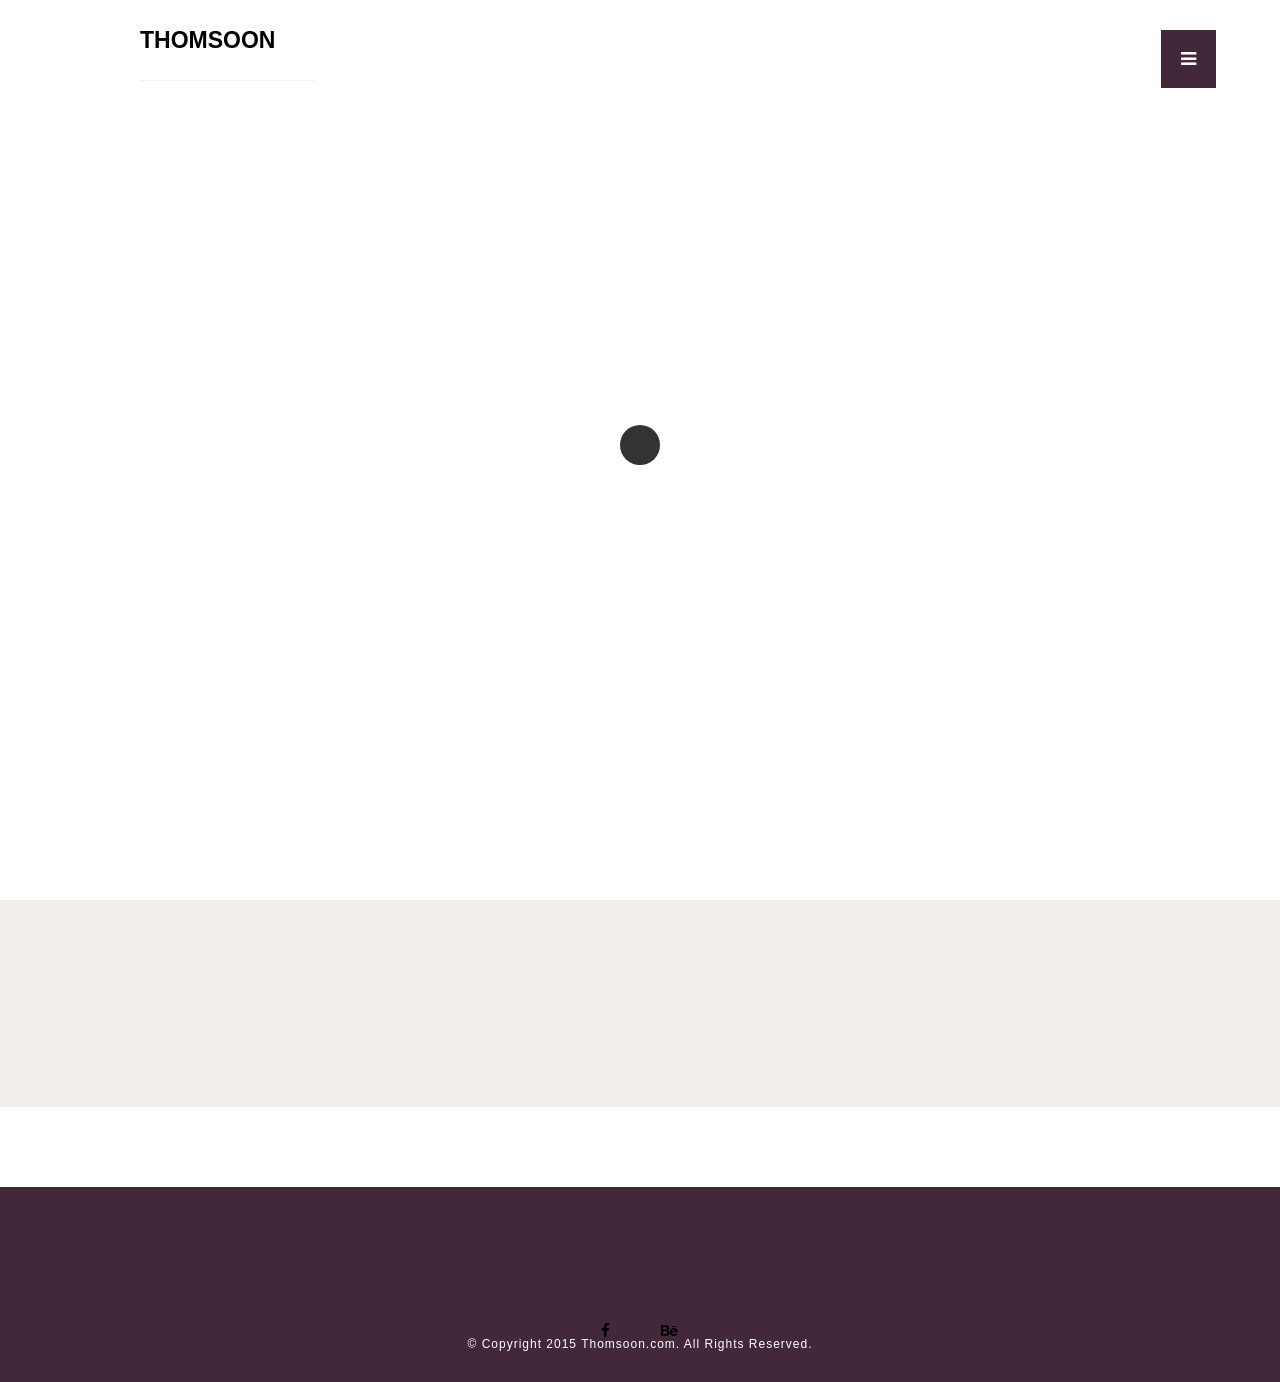
<file: about-us.html>
<!doctype html>

<html lang="en">
<head>

  <meta charset="utf-8">
  <title>About us - THOMSOON - Portfolio with grid and modern simplicity style - download now!</title>
  <meta name="description" content="About us is minimalist and simplicty information in two column and masonry portfolio logo our photography. Check and download free.">
  <meta name="keywords" content="thomsoon, simplicity, theme, html5, about us">
  <meta name="viewport" content="width=device-width, initial-scale=1.0"/>
  <meta name="author" content="thomsoon.com">
  <link rel="icon" type="image/png" href="img/icon.png" />

<!--Style-->

  <link rel="stylesheet" href="css/reset.css">
  <link rel="stylesheet" href="css/style.css">
  <link rel="stylesheet" href="css/style-responsive.css">  
  <link rel="stylesheet" href="http://maxcdn.bootstrapcdn.com/font-awesome/4.3.0/css/font-awesome.min.css">
  
  <!--[if lt IE 9]>
  <script src="http://html5shiv.googlecode.com/svn/trunk/html5.js"></script>
  <![endif]-->
  
</head>

<body>

<!--Preloader-->

<div class="preloader" id="preloader">
    <div class="item">
      <div class="spinner">
      </div>
    </div>
</div>

<div class="opacity-nav">

        <div class="menu-index" id="buttons" style="z-index:999999">
        <i class="fa  fa-close"></i>
        </div>

    <ul class="menu-fullscreen">
      <li><a class="ajax-link" href="index.html">Home</a></li>
      <li><a class="ajax-link" href="projects.html">Projects</a></li>
      <li><a class="ajax-link" href="about-us.html">About us</a></li>
      <li><a class="ajax-link" href="contact.html">Contact</a></li>
    </ul>

</div>


  <!--Header-->
  <header id="fullscreen">
    
      <div class="logo" id="full"><a class="ajax-link" href="index.html">THOMSOON</a></div>
      
        <div class="menu-index" id="button">
        <i class="fa fa-bars"></i>
        </div>

  </header>

  <div class="clear"></div>

  <!--Content-->

  <div class="content" id="ajax-content">


        <div class="text-intro">

          <h1>About us</h1>
                    
          <div class="one-column">
            <p>Front-End Developer | UI/Web Designer | Video Producer</p>
          
          </div>


          <div class="two-column">

            <p>Hello, my name is Tomasz Mazurczak. I'm freelancer. I invite you to look at my work and thanks for liking the project.<br/><br/>
            
            Full corporate identity visual with various versions of the logo. The creative combination of letters of the company name: Bespoke Creative LTD. (B+C+L) gave the following effects work. We used soft nude shades colors which added prestige. Website done in HTML5 + CSS3 responsive version.
            <br/><br/>
            I encourage you to watch the presentation.
            
            </p>
          
          </div>          


        </div>
        
        <div class="clear"></div>

        <div class="text-intro" id="site-type">

          <h1>Logo design</h1>
          <p>All project is clean and simplicity modern style.</p>

        </div>


  <!--Portfolio grid-->

  <ul class="portfolio-grid">

    
    <li class="grid-item" data-jkit="[show:delay=3000;speed=500;animation=fade]">
      <img src="img/logo/1.jpg">
        <a class="ajax-link" href="single.html">  
          <div class="grid-hover">
            <h1>Single</h1>
            <p>Branding</p>
          </div>
        </a>  
    </li>

    <li class="grid-item" data-jkit="[show:delay=3000;speed=500;animation=fade]">
      <img src="img/logo/2.jpg">
        <a class="ajax-link" href="single.html">  
          <div class="grid-hover">
            <h1>Single</h1>
            <p>Branding</p>
          </div>
        </a>      
    </li>    
    
    <li class="grid-item" data-jkit="[show:delay=3000;speed=500;animation=fade]">
      <img src="img/logo/3.jpg">
        <a class="ajax-link" href="single.html">  
          <div class="grid-hover">
            <h1>Single</h1>
            <p>Branding</p>
          </div>
        </a>      
    </li>  
    
    <li class="grid-item" data-jkit="[show:delay=3000;speed=500;animation=fade]">
      <img src="img/logo/4.jpg">
        <a class="ajax-link" href="single.html">  
          <div class="grid-hover">
            <h1>Single</h1>
            <p>Branding</p>
          </div>
        </a>      
    </li>    

    <li class="grid-item" data-jkit="[show:delay=3000;speed=500;animation=fade]">
      <img src="img/logo/5.jpg">
        <a class="ajax-link" href="single.html">  
          <div class="grid-hover">
            <h1>Single</h1>
            <p>Branding</p>
          </div>
        </a>      
    </li>    

    <li class="grid-item" data-jkit="[show:delay=3000;speed=500;animation=fade]">
      <img src="img/logo/6.jpg">
        <a class="ajax-link" href="single.html">  
          <div class="grid-hover">
            <h1>Single</h1>
            <p>Branding</p>
          </div>
        </a>      
    </li>  

  </ul>

  </div>



  <!--Home Sidebar-->

<div id="ajax-sidebar"></div>


  <!--Footer-->

  <footer id="ajax-footer">

    <div class="footer-margin">
      <div class="social-footer">
        <a href="https://www.facebook.com/thomsooncom"><i class="fa fa-facebook"></i></a>
        <a href="https://www.behance.net/TomaszMazurczak"><i class="fa fa-behance"></i></a>
      
      </div>     
      <div class="copyright">© Copyright 2015 Thomsoon.com. All Rights Reserved.</div>
    
    </div>


  </footer>


<!--Scripts-->

  <script src="js/jquery.min.js"></script>
	<script src="js/jquery.easing.min.js"></script>
	<script src="js/modernizr.custom.42534.js" type="text/javascript"></script>
  <script src="js/jquery.waitforimages.js" type="text/javascript"></script>
  <script src="js/typed.js" type="text/javascript"></script>
  <script src="js/masonry.pkgd.min.js" type="text/javascript"></script>  
  <script src="js/imagesloaded.pkgd.min.js" type="text/javascript"></script>    
  <script src="js/jquery.jkit.1.2.16.min.js"></script>
 
  <script src="js/script.js" type="text/javascript"></script>
  
	<script>
    $('#button, #buttons').on('click', function() {
      $( ".opacity-nav" ).fadeToggle( "slow", "linear" );
    // Animation complete.
    });
  </script>


</body>
</html>
</file>
<file: css/style.css>
@import url(http://fonts.googleapis.com/css?family=Raleway:400,300,500,600,700,800,900,100,200);


body{
  font-family: 'Inter', sans-serif;
  font-size:16px;
  font-weight: 400;
  overflow-y:scroll;
  -webkit-font-smoothing: antialiased;
}

::selection {
		background: #000;
		color: #fff;
		text-shadow: none;
	}

	::-moz-selection {
		background: #000;
		color: #fff;
		text-shadow: none;
	}

h1{
    font-family: 'Domine', serif;
    font-size:5em;
    color:#000000;
    font-weight:600;
    line-height:50px;
  }

h2{
  font-family: 'Domine', serif;
  font-size:2em;
  color:#000000;
  font-weight:600;
  line-height:50px;
}

h3{
  color: #3a3a3a;
  font-size: 1.3em;
  font-weight: 600;
  margin-bottom: 0.3em;
}

p{
  font-family: 'Inter', sans-serif;
  font-size:16px;
  font-weight: 400;
  color: #3a3a3a;
}

a{
  text-decoration:none;
  -webkit-transition: all 0.2s ease-in;
	-moz-transition: all 0.2s ease-in;
	-ms-transition: all 0.2s ease-in;
	-o-transition: all 0.2s ease-in;
	transition: all 0.2s ease-in;
	/*border-bottom:1px solid #dedede;*/
}

a:focus {
  outline:none;
}

strong{
  font-weight:700;

}

hr {
  margin: 2em 8em;
  border-top: 2px solid #dedede;
}

sup {
  vertical-align: super;
  font-size: smaller;
}

/*
**************************
PRELOADER
**************************
*/

.preloader{
  position:fixed;
  top:0;
  width:100%;
  height:100%;
  background:white;
  z-index:999;
}

.preloader .item{
  position:absolute;
  width:50px;
  height:50px;
  left:50%;
  top:50%;
  margin-left:-25px;
  margin-top:-25px;
}

.spinner {
  width: 40px;
  height: 40px;
  margin: 0px auto;
  background-color: #333;
  border-radius: 100%;
  -webkit-animation: scaleout 1.0s infinite ease-in-out;
  animation: scaleout 1.0s infinite ease-in-out;
}

@-webkit-keyframes scaleout {
  0% { -webkit-transform: scale(0.0) }
  100% {
    -webkit-transform: scale(1.0);
    opacity: 0;
  }
}

@keyframes scaleout {
  0% {
    transform: scale(0.0);
    -webkit-transform: scale(0.0);
  } 100% {
    transform: scale(1.0);
    -webkit-transform: scale(1.0);
    opacity: 0;
  }
}





/*
**************************
NAVIGATION OPACITY
**************************
*/

.opacity-nav{
  position:fixed;
  display:none;
  width:100%;
  height:100%;
  top:0;
  z-index:9999;
  background:#43283A;
  opacity: 95%;
}

ul.menu-fullscreen{
  font-family: "Domine", serif;
  width: 100%;
  top: 50%;
  position: absolute;
  height: 280px;
  margin-top: -140px;
}

ul.menu-fullscreen li{
  font-size:35px;
  text-align:center;
  line-height:70px;
  font-weight:500;
}

ul.menu-fullscreen li > a{
  color:#999999;
  border:0;
}

ul.menu-fullscreen li > a:hover{
  color:#ffffff;
}


#full{
  width:1140px;
  position: relative;
  top:0;
  margin:0 auto;
  z-index: 9997;
}


#fullscreen{
  display:none;
  position:absolute;
  top:0;
  width:100%;
  margin:0 auto;
  height:80px;
  z-index: 9998;
}

#bg-white {
  background-color: white;
}

/*
**************************
HEADER
**************************
*/

header.boxed{
  position:fixed;
  width:100%;
  margin:0 auto;
  height:80px;
  z-index:9999;
  display:none;
  background:none;
  top:0;
    -webkit-transition: background 0.2s ease-in;
	-moz-transition: background 0.2s ease-in;
	-ms-transition: background 0.2s ease-in;
	-o-transition: background 0.2s ease-in;
	transition: background 0.2s ease-in;
}

header.boxed .header-margin{
  width:1140px;
  margin:0 auto;
}

header.boxed .header-margin-mini{
  width:90%;
  margin:0 auto;
}


ul.social-icon{
  float:right;
}

ul.social-icon a{
  float:right;
  font-size:15px;
  border-bottom:0;
  color:black;
  padding-right:0px !important;
}

ul.social-icon a:hover{
  color:#c3c3c3;
}

.menu-index{
  position: fixed;
  right: 5%;
  top: 30px;
  z-index: 99999;
  padding:20px;
  background: #43283A;
  cursor:pointer;
}


.menu-index i{
  float:right;
  font-size:18px;
  color:white;
  padding-right:0px !important;
}

.menu-index i:hover{
  color:#c3c3c3;
}


ul.menu-icon{
  float:right;
}

ul.menu-icon a{
  float:right;
  font-size:19px;
  color:white;
  padding-right:0px !important;
}

ul.menu-icon i{
  padding:20px;
  background:black;
}

ul.menu-icon a:hover{
  color:#c3c3c3;
}

header a{
  color:#000000;
}

ul.header-nav{
  width:60%;
  float:left;
}

header .logo > a{
  font-size:23px;
  font-weight:800;
  float:left;
  line-height:80px;
  padding-right:40px;
  border-bottom: 1px solid #f1f1f1;
}

header .logo > a:hover{
  color:#c3c3c3;
}

header li{
  text-transform:uppercase;
  list-style-type: none; margin: 0 auto; float: left;
}

header li > a{
  font-size:13px;
  color:#c3c3c3;
  padding-right:25px;
  padding-left:25px;
  font-weight:800;
  line-height:80px;
  display:inline-block;
  border-bottom:0;
}

header li > a:hover{
  color:#000000;
}

header li > a #active{
  color:#000000;
}

header li ul{
  overflow: hidden; display: none; background: #f9f9f9; z-index:20;
}

header li ul li a{
  line-height:50px;
  padding-left:30px;
  width:260px;
}

header li:hover ul{
  position: absolute; padding: 0; display: block; width: 260px;
}



/*
**************************
CONTENT
**************************
*/
#ajax-content{
      background-color:#f1edea;
}

#site-type ul {
    width: 100%;
    font-size: 16px;
    color: #3a3a3a;
    font-weight: 400;
    line-height: 22px;
    display: block;
    list-style-type: disc;
    margin-block-end: 1em;
    margin-inline-start: 0px;
    margin-inline-end: 0px;
    padding-inline-start: 1em;
}

#site-type li {
    font-size: inherit;
    color: inherit;
    display: list-item;
    text-align: -webkit-match-parent;
    padding-top: 0.3em;
}

.hero-image{
  position:relative;
  width:100%;
  top:0;
  height:400px;
  background: url('../img/full/full.jpg') center center;
  -webkit-background-size: cover;
  -moz-background-size: cover;
  -o-background-size: cover;
  background-size: cover;

}

.one-column{
  width:40%;
  position:relative;
  float:left;
}

.two-column{
  width:60%;
  position:relative;
  float:left;
}

.one-column p{
  width:70% !important;
}

.two-column p{
  width:100% !important;
}

.clear{
  clear:both;
}

.content{
  width:100%;
  position: relative;
}

.content .text-intro {
  display: inline-block;
}

.content .text-intro h1{
  font-family: 'Domine', serif;
  font-size:43px;
  color:#000000;
  font-weight:600;
  line-height:50px;
}

.content .text-intro p{
  font-size:16px;
  color:#3a3a3a;
  margin-top:30px;
  font-weight:400;
  line-height:22px;
}

        .typed-cursor{
            opacity: 1;
            font-weight: 900;
            -webkit-animation: blink 0.7s infinite;
            -moz-animation: blink 0.7s infinite;
            -ms-animation: blink 0.7s infinite;
            -o-animation: blink 0.7s infinite;
            animation: blink 0.7s infinite;
        }
        @-keyframes blink{
            0% { opacity:1; }
            50% { opacity:0; }
            100% { opacity:1; }
        }
        @-webkit-keyframes blink{
            0% { opacity:1; }
            50% { opacity:0; }
            100% { opacity:1; }
        }
        @-moz-keyframes blink{
            0% { opacity:1; }
            50% { opacity:0; }
            100% { opacity:1; }
        }
        @-ms-keyframes blink{
            0% { opacity:1; }
            50% { opacity:0; }
            100% { opacity:1; }
        }
        @-o-keyframes blink{
            0% { opacity:1; }
            50% { opacity:0; }
            100% { opacity:1; }
        }

/*
**************************
HOME SIDEBAR
**************************
*/

.home-sidebar{
  top:0;
  position:absolute;
  width:33.3333%;
  right:0;
  height:100%;
  background:#f4f4f4;
  z-index:9;
  overflow:hidden;
  background-size:100%;
}

.parallax{
  position:absolute;
}

.parallax-option{
  position:absolute; width:100%; height:100%;
}

/*
**************************
PORTFOLIO GRID
**************************
*/
#portfolio .text-intro {
  margin-top: 5em;
  margin-bottom: 0em;
}

.prev-next{
  width:100%;
  max-width:1170px;
  margin:0 auto;
  padding-top:100px;
}

.prev-next a{
  color:black;
  font-weight:500;
  padding-bottom: 15px;
}

.prev-next a:hover{
  border-bottom:1px solid black;
}

.prev-button{
  width:50%;
  position:relative;
  float:left;
  text-align:left;
}

.next-button{
  width:50%;
  position:relative;
  float:left;
  text-align:right;
}


#ajax-content{width:100%;}

.portfolio-grid{
  list-style-type: none;
  width:1170px;
  position:relative;
  overflow:hidden;
}

#portfolio-sidebar{
  width: 780px !important;
  padding-right: 390px;

}

li.grid-item{
  width:33%;
  position:relative;
  float:left;
  padding:15px;
}

.grid-hover{
  position: absolute;
  height: 92%;
  top:30px;
  background: #43283A;
  z-index: 2;
  opacity: 0;
  -webkit-transition: all 0.2s ease-in;
	-moz-transition: all 0.2s ease-in;
	-ms-transition: all 0.2s ease-in;
	-o-transition: all 0.2s ease-in;
	transition: all 0.2s ease-in;
}

.grid-hover:hover{
  opacity: 0.9;
  margin: -15px 0px;
}

.grid-hover h1{
  font-family: 'Domine', serif;
  font-size:23px;
  bottom:80px;
  left:40px;
  right: 40px;
  position:absolute;
  color:#ffffff;
  font-weight:600;
  line-height:25px;
  margin-bottom: 0.5em;
}

.grid-hover p{
  font-size:16px;
  bottom:40px;
  left:40px;
  position:absolute;
  color:#ffffff;
  font-weight:400;
  line-height:1.2em;
}

li.grid-item img{
  width:360px;
}

/*
**************************
RESEARCH
**************************
*/
#research {
  background-color: #a3bcc3;
  padding-bottom: 3em;
}

#research_preview h2 {
    font-size: 1.5em;
    font-weight: 600;
}

/*
**************************
CONTACT HOMEPAGE
**************************
*/

#contact {
  background-color: #f4f4f4;
}

#contact h1{
  font-family: 'Domine', serif;
  font-size:43px;
  width:40%;
  color:#000000;
  font-weight:600;
  line-height:70px;
  display: inline-block;
}
.contact-margin{
  display: inline-block;
}

.social-footer{
  color: #686868;
  letter-spacing: 1px;
  font-size: 13px;
  float: right;
  /*width: 100%;
  text-align:center;
  float: left;*/
}

.social-footer a{
  font-size:24px;
  color:black;
  padding: 20px;
}

.social-footer a:hover{
  color:#c3c3c3;
}

/*
**************************
PROJECT PAGES
**************************
*/

.text-intro .two-column p{
  margin-bottom: 1.5em;
}

#projects ul {
    width: 100%;
    font-size: 16px;
    color: #3a3a3a;
    font-weight: 400;
    line-height: 22px;
    display: block;
    list-style-type: disc;
    margin-block-end: 1em;
    margin-inline-start: 0px;
    margin-inline-end: 0px;
    padding-inline-start: 1em;
}

#projects li {
    font-size: inherit;
    color: inherit;
    display: list-item;
    text-align: -webkit-match-parent;
    padding-top: 0.3em;
}



/*
**************************
FOOTER
**************************
*/

#footer-box{height:150px; margin-top:75px;}

footer{
  background-color: #43283A;
  width:100%;
  overflow:hidden;
  position:relative;
  z-index:10;
}

.footer-margin{
  margin: 2em;
}

#footer-left{text-align:left;}

.footer-margin .copyright{
  color: white;
  letter-spacing: 1px;
  font-size: 12px;
  text-align: center;
}

.footer-margin .social-footer{
  color: #686868;
  letter-spacing: 1px;
  font-size: 13px;
  width: 100%;
  text-align:center;
  float: left;
}

.footer-margin .social-footer a{
  font-size:15px;
  color:black;
  padding: 1.5em;
}

.footer-margin .social-footer a:hover{
  color:#c3c3c3;
}







/*
**************************
CONTACT
**************************
*/

.contact-one, .contact-two{
  width:30%;
  padding-right:3%;
  position:relative;
  float:left;
}

.contact-three{
  width:33%;
  position:relative;
  float:left;
}

.contact-one p, .contact-two p, .contact-three p{
  width:100% !important;
}

input{

  width:100%;
  height:40px;
  background:#f8f7f7;
  border:0;
  color:#000000;
  font-weight:500;
  line-height:40px;
  font-family: 'Inter', sans-serif;;
  margin-bottom:10px;
  font-size:13px;
  position: relative;
  display: inline-block;
  -webkit-box-sizing: border-box; /* Safari/Chrome, other WebKit */
  -moz-box-sizing: border-box;    /* Firefox, other Gecko */
  box-sizing: border-box;         /* Opera/IE 8+ */
}

input.button{

  width:220px;
  height:50px;
  background:#43283A;
  font-weight:500;
  border:0;
  font-family: 'Inter', sans-serif;
  color:#ffffff;
  text-align: center;
  float:left;
  font-weight:600;
  line-height:40px;
  font-size:16px;
  margin: 1em auto;
  position: relative;
  display: inline-block;
}

input:focus{
  background:#f4f4f4;
}

textarea{

  width:100%;
  height:40px;
  border:0;
  line-height:40px;
  background:#f8f7f7;
  color:#000000;
  font-size:16px;
  font-family: 'Inter', sans-serif;
  font-weight:500;
  margin-bottom:10px;
  padding:0 0 0 15px;
  -webkit-box-sizing: border-box; /* Safari/Chrome, other WebKit */
  -moz-box-sizing: border-box;    /* Firefox, other Gecko */
  box-sizing: border-box;         /* Opera/IE 8+ */
    -webkit-transition: all 0.2s ease-in;
	-moz-transition: all 0.2s ease-in;
	-ms-transition: all 0.2s ease-in;
	-o-transition: all 0.2s ease-in;
	transition: all 0.2s ease-in;
}

textarea:focus{background:#f4f4f4; height:250px;}
@import "bulma/sass/utilities/_all.sass"
@import "bulma/sass/grid/columns.sass"
</file>
<file: css/style-responsive.css>
@media all and (max-width: 2880px) and (min-width: 1180px) {

  header.boxed .header-margin{
    width:1000px;
  }

  /*.content .text-intro{
    width:1000px;
  }

  .footer-margin{
    width:1000px;
  }

  .content .text-intro h1, .content .text-intro p, #site-type ul{
    width:60%;
  }*/

  #site-type.text-intro {
    margin: 10em 12em 5em 12em;
  }

  #research_preview .text-intro {
    width: 30%;
    margin: 2em 2em 2em 12em;
  }

  #research .text-intro .research_preview p {
      margin-top: 0.5em;
  }

  #research_header.text-intro{
    margin: 5em 12em;
  }

  #research .text-intro {
    margin-bottom: 2em;
  }

  #research img {
      width: 30%;
      margin: 2em;
      display: inline-block;
  }

  #full{
    width:1000px;
  }

  .prev-next{
    max-width:1000px;
  }

  #projects.text-intro{
      margin: 5em 12em;
  }

  #projects.text-intro h1, #projects.text-intro p{
    width: 100%;
  }

  .contact-margin{
    margin: 5em 12em;
  }

  .social-footer {
    margin-top: 8em;
    margin-right: 12em;
  }

  /*
  **************************
  Portfolio Grid
  **************************
  */

  #portfolio-sidebar{

    width: 710px !important;
    padding-right: 320px;
  }

  #portfolio.text-intro {
    margin: 5em 12em;
  }

  .portfolio-grid{
    margin: 0em 12em 5em 12em;
    width:1030px;

  }

  .grid-hover, li.grid-item, li.grid-item img{
    width:312px;
  }
}

/*
**************************
(max-width: 1179px) and (min-width: 1024px)
**************************
*/
@media all and (max-width: 1179px) and (min-width: 1024px) {


  header.boxed .header-margin{
    width:800px;
  }

  /*.content .text-intro{
    width:800px;
  }

  .footer-margin{
    width:800px;
  }

  .content .text-intro h1, .content .text-intro p{
  }
  */


  #site-type.text-intro {
    margin: 10em 12em 5em 12em;
  }

  #portfolio.text-intro {
    margin: 5em 12em;
  }

  #research_header.text-intro{
    margin: 5em 12em;
  }

  #research_preview .text-intro {
    width: 30%;
    margin: 2em 2em 2em 12em;
  }

  #research .text-intro .research_preview1 p {
      margin-top: 0.5em;
  }

  #research .text-intro {
    margin-bottom: 2em;
  }

  #research img {
      width: 30%;
      margin: 2em;
      display: inline-block;
  }

  #projects.text-intro{
      margin: 5em 12em;
  }

  #projects .content .text-intro {
    margin: 5em 15em;
  }

  #full{
    width:800px;
  }

  .prev-next{
    max-width:800px;
  }

  .contact-margin{
    margin: 5em 12em;
    width: auto;
  }

  .social-footer {
    margin-top: 8em;
    margin-right: 12em;
  }

  /*
  **************************
  Portfolio Grid
  **************************
  */

  #portfolio-sidebar{

    width: 580px !important;
    padding-right: 250px;
  }

  .portfolio-grid{
    margin: 0em 12em 5em 12em;
    width:830px;
  }

  .grid-hover, li.grid-item, li.grid-item img{
    width:246px;
  }

}

/*
**************************
(max-width: 1023px) and (min-width: 769px)
**************************
*/
@media all and (max-width: 1023px) and (min-width: 769px) {


  header.boxed .header-margin{
    width:600px;
  }

  /*.content .text-intro{
    width:600px;
    margin: 2em 8em;
  }

  .footer-margin{
    width:600px;
  }*/

  #site-type.text-intro {
    margin: 10em 12em 5em 12em;
  }

  #portfolio.text-intro {
    margin: 5em 12em;
  }

  #research_header.text-intro{
    margin: 5em 12em;
  }

  .content .text-intro h1, .content .text-intro p{
    width:100%;
  }

  #research_preview .text-intro {
    width: 30%;
    margin: 2em 2em 2em 12em;
  }

  #research_header.text-intro{
    margin: 5em 12em;
  }

  #research .text-intro .research_preview p {
      margin-top: 0.5em;
  }

  #research .text-intro {
    margin-bottom: 2em;
  }

  #research img {
      width: 30%;
      margin: 2em;
      display: inline-block;
  }

  #full{
    width:600px;
  }

  .prev-next{
    max-width:600px;
  }

  .home-sidebar{
    display:none;
  }

  ul.header-nav{
    width:50%;

  }

  header li > a{
    padding-right: 15px;
    padding-left: 15px;
  }

  .contact-margin{
    margin: 5em 12em;
    width: auto;
  }

  .social-footer {
    margin-top: 8em;
    margin-right: 12em;
  }

  /*
  **************************
  Portfolio Grid
  **************************
  */

  #portfolio-sidebar{

    width:630px !important;
    padding-right: 0;
  }

  .portfolio-grid{
    margin: 0em 12em 5em 12em;
    width:630px;
  }

  .grid-hover, li.grid-item, li.grid-item img{
    width:282px;
  }

}

/*
**************************
(max-width: 768px) and (min-width: 481px)
**************************
*/
@media all and (max-width: 768px) and (min-width: 481px) {


  header.boxed .header-margin{
    width:400px;
  }

  .footer-margin{
    width:400px;
  }

  .content .text-intro{
    margin: 3em;
    height: 100%;
  }

  .content .text-intro h1, .content .text-intro p{
    width:100% !important;
  }

  #projects .content .text-intro {
    margin: 5em 15em;
  }

  #full{
    width:400px;
    display:block !important;
  }

  .menu-index{
    display:block !important;
  }

  .prev-next{
    max-width:400px;
  }

  .home-sidebar{
    display:none;
  }

  ul.header-nav{
    width:50%;

  }

  header li > a{
    padding-right: 15px;
    padding-left: 15px;
  }

  .one-column, .two-column{
    width:100%;
  }

  .contact-one, .contact-two, .contact-three{
    width:100%;
  }

  textarea{
    height:250px;
  }

  input.button-submit{
    margin-bottom:100px;
  }

  .logo, .menu-index{
    display:block;
  }

  header.boxed{
    display:none !important;
  }

  #footer-left{text-align:center;}

  #research img {
      width: 100%;
      padding: 2em;
  }

  .contact-margin{
    margin-top: 2em;
    margin-left: 2em;
    margin-bottom: 2em;
    width: auto;
  }

  .social-footer {
    margin-top: 4em;
    margin-right: 2em;
    margin-bottom: 4em;
  }

  /*
  **************************
  Portfolio Grid
  **************************
  */

  #portfolio-sidebar{

    width:430px !important;
    padding-right: 0;
  }

  .portfolio-grid{
    width:430px;
  }

  .grid-hover, li.grid-item, li.grid-item img{
    width:400px;
  }

}

/*
**************************
(max-width: 480px) and (min-width: 320px)
**************************
*/
@media all and (max-width: 480px) and (min-width: 320px) {


  header.boxed .header-margin{
    width:280px;
  }

  .content .text-intro{
    width:280px;
  }

  .footer-margin{
    width:280px;
  }

  .footer-margin .copyright{line-height:40px;}

  .content .text-intro h1, .content .text-intro p{
    width:100% !important;
  }

  #full{
    width:280px;
    display:block !important;
  }

  .menu-index{
    display:block !important;
  }

  .prev-next{
    max-width:280px;
  }

  .home-sidebar{
    display:none;
  }

  .one-column, .two-column{
    width:100%;
  }

  .contact-one, .contact-two, .contact-three{
    width:100%;
  }

  textarea{
    height:250px;
  }

  input, textarea{
    padding:0;
  }

  input.button-submit{
    margin-bottom:100px;
  }

  header.boxed{
    display:none !important;
  }

  #footer-left{text-align:center;}

  .content .text-intro h1{
    font-size:33px;
    line-height:50px;
  }

  #research img {
      width: 100%;
      margin: 2em;
  }
  /*
  **************************
  Portfolio Grid
  **************************
  */

  #portfolio-sidebar{

    width:310px !important;
    padding-right: 0;
  }

  .portfolio-grid{
    width:310px;
  }

  .grid-hover, li.grid-item, li.grid-item img{
    width:280px;
  }

}
</file>
